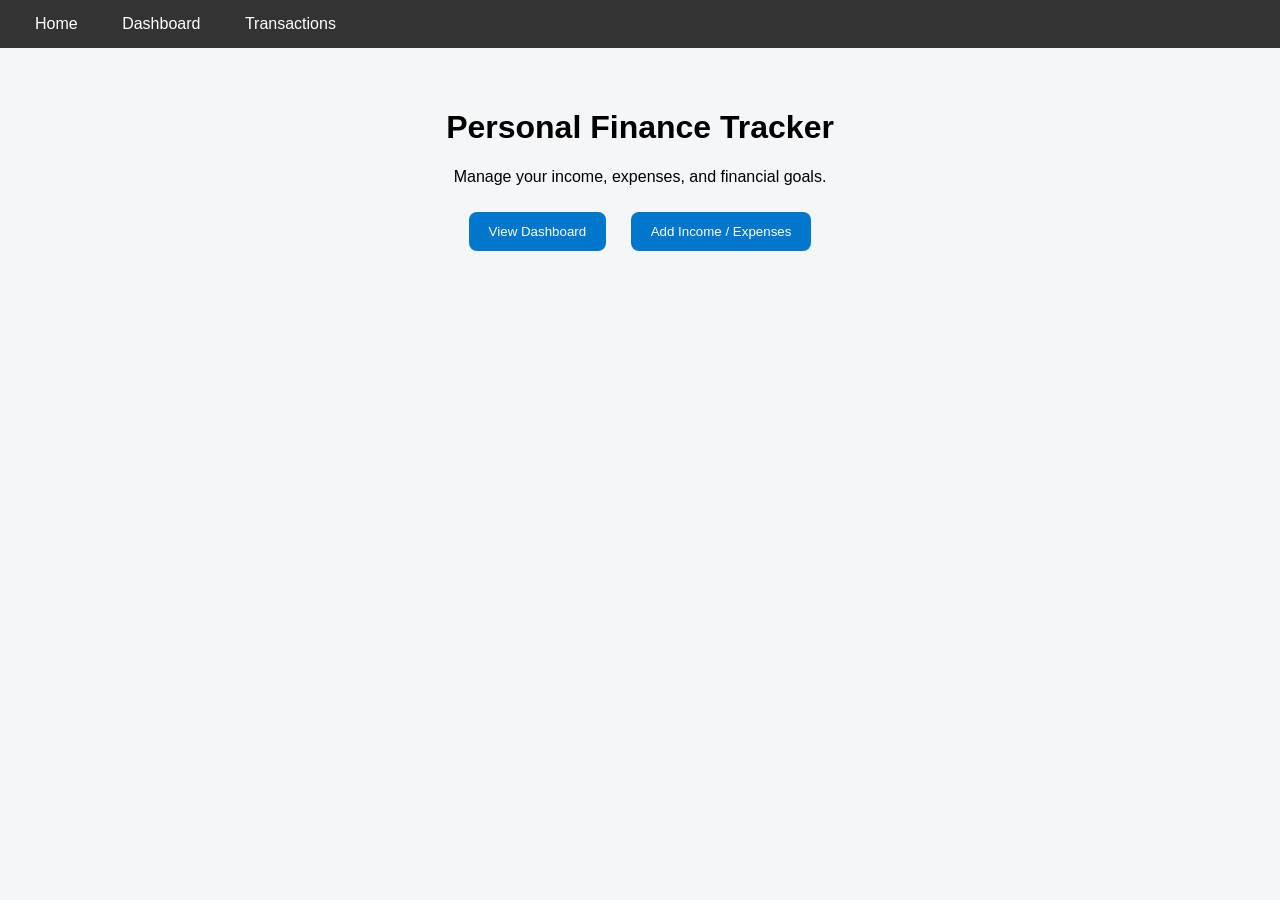
<file: index.html>
<!DOCTYPE html>
<html lang="en">
<head>
    <meta charset="UTF-8">
    <meta name="viewport" content="width=device-width, initial-scale=1.0">
    <title>Finance Tracker</title>
    <link rel="stylesheet" href="style.css">
</head>

<body>

<nav>
    <a href="index.html">Home</a>
    <a href="dashboard.html">Dashboard</a>
    <a href="transactions.html">Transactions</a>
</nav>


<div class="container">
    <h1>Personal Finance Tracker</h1>

    <p>Manage your income, expenses, and financial goals.</p>

    <button onclick="location.href='dashboard.html'">
        View Dashboard
    </button>

    <button onclick="location.href='transactions.html'">
        Add Income / Expenses
    </button>
</div>


</body>
</html>
</file>
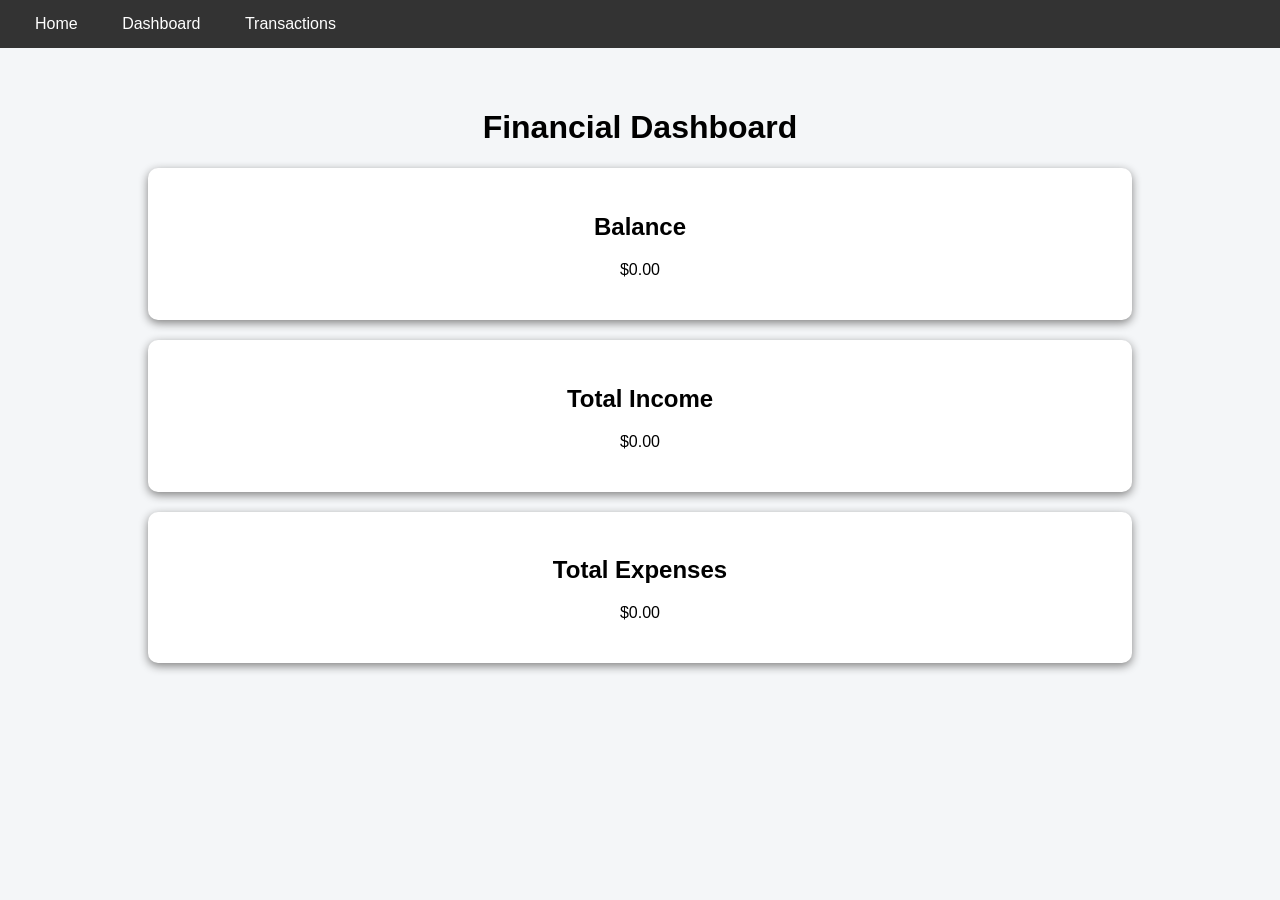
<file: dashboard.html>
<!DOCTYPE html>
<html lang="en">
<head>
    <meta charset="UTF-8">
    <meta name="viewport" content="width=device-width, initial-scale=1.0">
    <title>Dashboard</title>
    <link rel="stylesheet" href="style.css">
</head>

<body>

<nav>
    <a href="index.html">Home</a>
    <a href="dashboard.html">Dashboard</a>
    <a href="transactions.html">Transactions</a>
</nav>


<div class="container">

<h1>Financial Dashboard</h1>


<div class="card">
    <h2>Balance</h2>
    <p id="balance">$0</p>
</div>


<div class="card">
    <h2>Total Income</h2>
    <p id="income">$0</p>
</div>


<div class="card">
    <h2>Total Expenses</h2>
    <p id="expenses">$0</p>
</div>


</div>


<script src="script.js"></script>

</body>
</html>
</file>
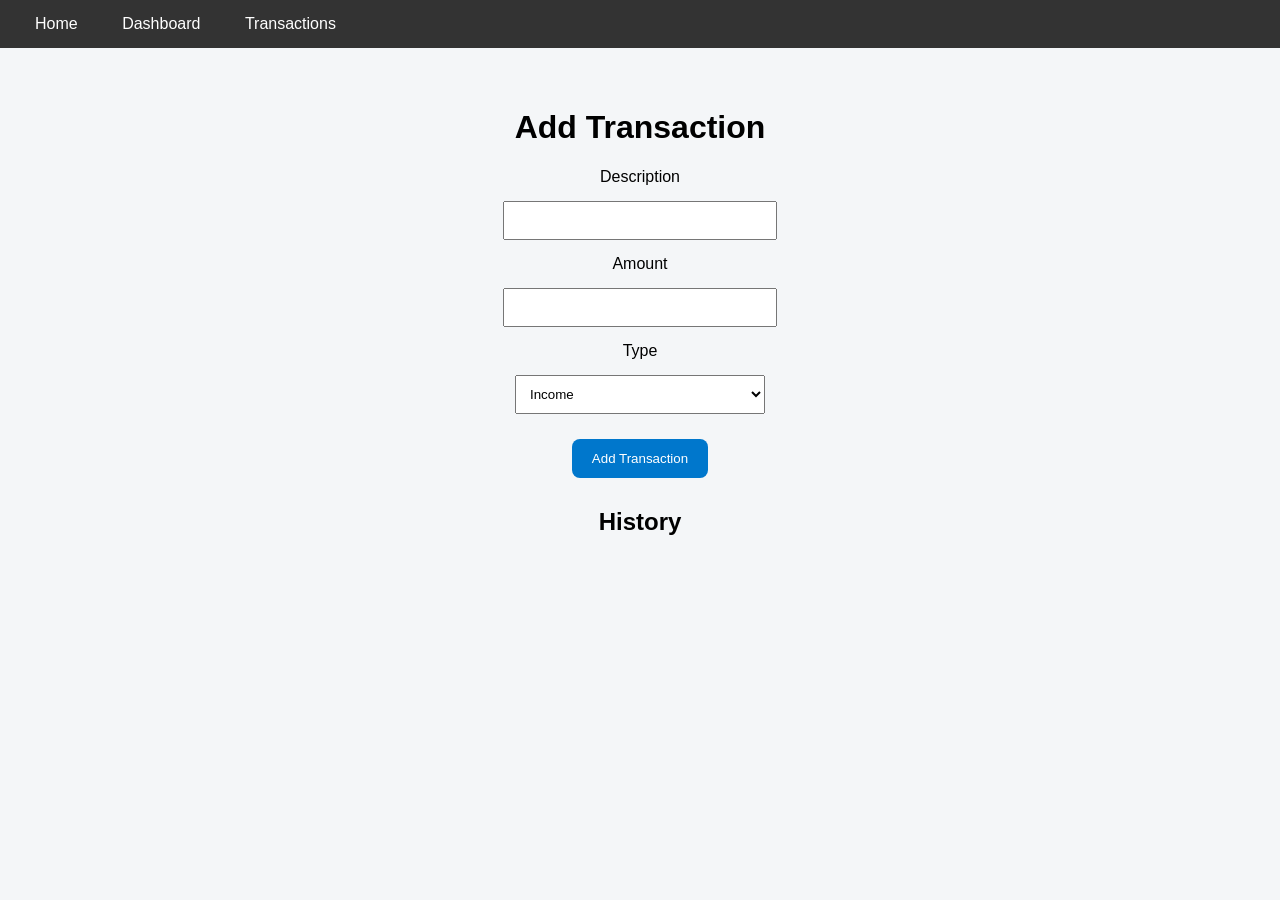
<file: transactions.html>
<!DOCTYPE html>
<html lang="en">

<head>
    <meta charset="UTF-8">
    <meta name="viewport" content="width=device-width, initial-scale=1.0">
    <title>Transactions</title>
    <link rel="stylesheet" href="style.css">
</head>


<body>


<nav>
    <a href="index.html">Home</a>
    <a href="dashboard.html">Dashboard</a>
    <a href="transactions.html">Transactions</a>
</nav>



<div class="container">

<h1>Add Transaction</h1>


<label>Description</label>
<input id="description" type="text">


<label>Amount</label>
<input id="amount" type="number">


<label>Type</label>

<select id="type">

<option value="income">
Income
</option>

<option value="expense">
Expense
</option>

</select>


<button onclick="addTransaction()">
Add Transaction
</button>



<h2>History</h2>

<ul id="list"></ul>


</div>


<script src="script.js"></script>

</body>
</html>
</file>
<file: style.css>
body{

font-family: Arial, sans-serif;
background:#f4f6f8;
margin:0;

}



nav{

background:#333;
padding:15px;

}



nav a{

color:white;
margin:20px;
text-decoration:none;

}



.container{

width:80%;
margin:auto;
text-align:center;
padding:40px;

}



button{

padding:12px 20px;
margin:10px;
background:#0077cc;
color:white;
border:none;
border-radius:8px;
cursor:pointer;

}


button:hover{

background:#005fa3;

}



.card{

background:white;
padding:25px;
margin:20px;
border-radius:10px;
box-shadow:0px 3px 10px gray;

}



input, select{

display:block;
margin:15px auto;
padding:10px;
width:250px;

}



li{

background:white;
margin:10px;
padding:10px;
list-style:none;
border-radius:5px;

}
</file>
